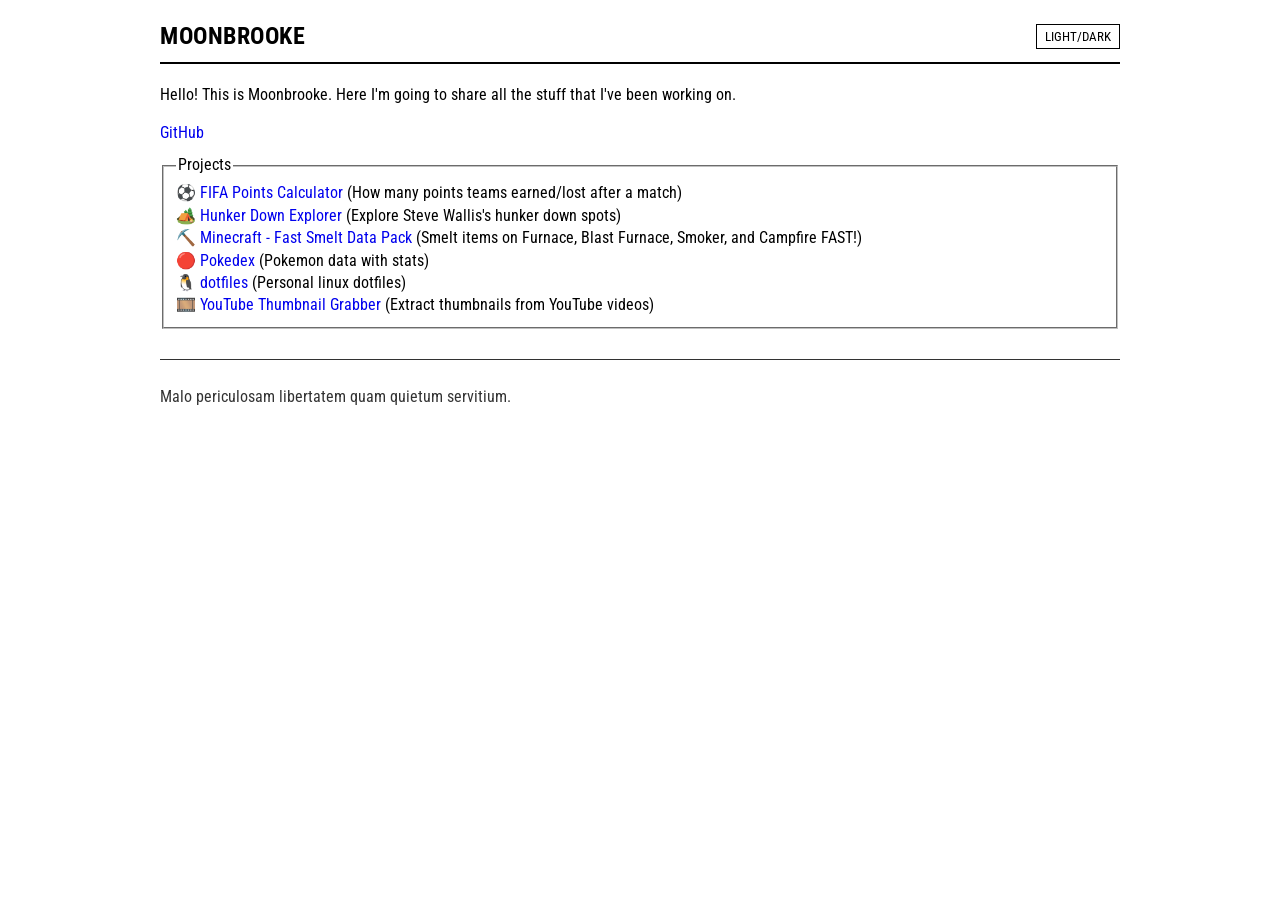
<file: index.html>
<!DOCTYPE html>
<html lang="en">

<head>
    <meta charset="UTF-8">
    <meta name="viewport" content="width=device-width, initial-scale=1.0">
    <title>MOONBROOKE</title>
    <link rel="preconnect" href="https://fonts.googleapis.com">
    <link rel="preconnect" href="https://fonts.gstatic.com" crossorigin>
    <link href="https://fonts.googleapis.com/css2?family=Roboto+Condensed:wght@400;700&display=swap" rel="stylesheet">
    <style>
        :root {
            --bg: #ffffff;
            --fg: #000000;
            --link: #0000ee;
        }

        [data-theme="dark"] {
            --bg: #000000;
            --fg: #ffffff;
            --link: #58a6ff;
        }

        body {
            background-color: var(--bg);
            color: var(--fg);
            font-family: 'Roboto Condensed', sans-serif;
            margin: 0;
            padding: 20px;
            font-size: 16px;
            line-height: 1.4;
        }

        .wrapper {
            max-width: 60rem;
            margin: 0 auto;
        }

        header {
            border-bottom: 2px solid var(--fg);
            padding-bottom: 8px;
            margin-bottom: 20px;
            display: flex;
            justify-content: space-between;
            align-items: center;
        }

        h1 {
            font-size: 24px;
            margin: 0;
            text-transform: uppercase;
            font-weight: 700;
            letter-spacing: 0.5px;
        }

        .hero {
            margin-bottom: 10px;
        }

        .theme-btn {
            background: none;
            border: 1px solid var(--fg);
            color: var(--fg);
            cursor: pointer;
            font-family: inherit;
            font-size: 13px;
            padding: 4px 8px;
            text-transform: uppercase;
        }

        .box {
            border: 1px solid var(--fg);
            padding: 15px;
            margin-top: 10px;
        }

        .item {
            text-decoration: none;
            color: var(--link);
            font-weight: 400;
        }

        .item:hover {
            text-decoration: underline;
        }

        .emoji {
            margin-right: 10px;
            text-decoration: none;
            display: inline-block;
        }

        footer {
            margin-top: 30px;
            border-top: 1px solid var(--fg);
            padding-top: 10px;
            opacity: 0.8;
        }
    </style>
</head>

<body>
    <div class="wrapper">
        <header>
            <h1>MOONBROOKE</h1>
            <button class="theme-btn" id="t">LIGHT/DARK</button>
        </header>

        <p>Hello! This is Moonbrooke. Here I'm going to share all the stuff that I've been working on.</p>

        <div class="hero">
            <a href="https://github.com/moonbrooke" class="item" target="_blank">GitHub</a>
        </div>

        <fieldset id="projects-container">
            <legend>Projects</legend>
        </fieldset>

        <footer>
            <p>Malo periculosam libertatem quam quietum servitium.</p>
        </footer>
    </div>

    <script src="data.js"></script>

    <script>
        const b = document.getElementById('t');
        const h = document.documentElement;

        if (localStorage.getItem('theme') === 'dark') h.setAttribute('data-theme', 'dark');

        b.onclick = () => {
            const isDark = h.getAttribute('data-theme') === 'dark';
            if (isDark) {
                h.removeAttribute('data-theme');
                localStorage.setItem('theme', 'light');
            } else {
                h.setAttribute('data-theme', 'dark');
                localStorage.setItem('theme', 'dark');
            }
        };

        const projectsContainer = document.getElementById('projects-container');
        let projectsHTML = '<legend>Projects</legend>\n';

        if (typeof projectsData !== 'undefined') {
            Object.values(projectsData).forEach(project => {
                const icon = project.icon ? `${project.icon} ` : '';

                projectsHTML += `${icon}<a href="${project.url}" class="item">${project.title}</a> (${project.description})<br>\n`;
            });
            projectsContainer.innerHTML = projectsHTML;
        } else {
            projectsContainer.innerHTML += 'Failed to load projects.';
        }
    </script>
</body>

</html>
</file>
